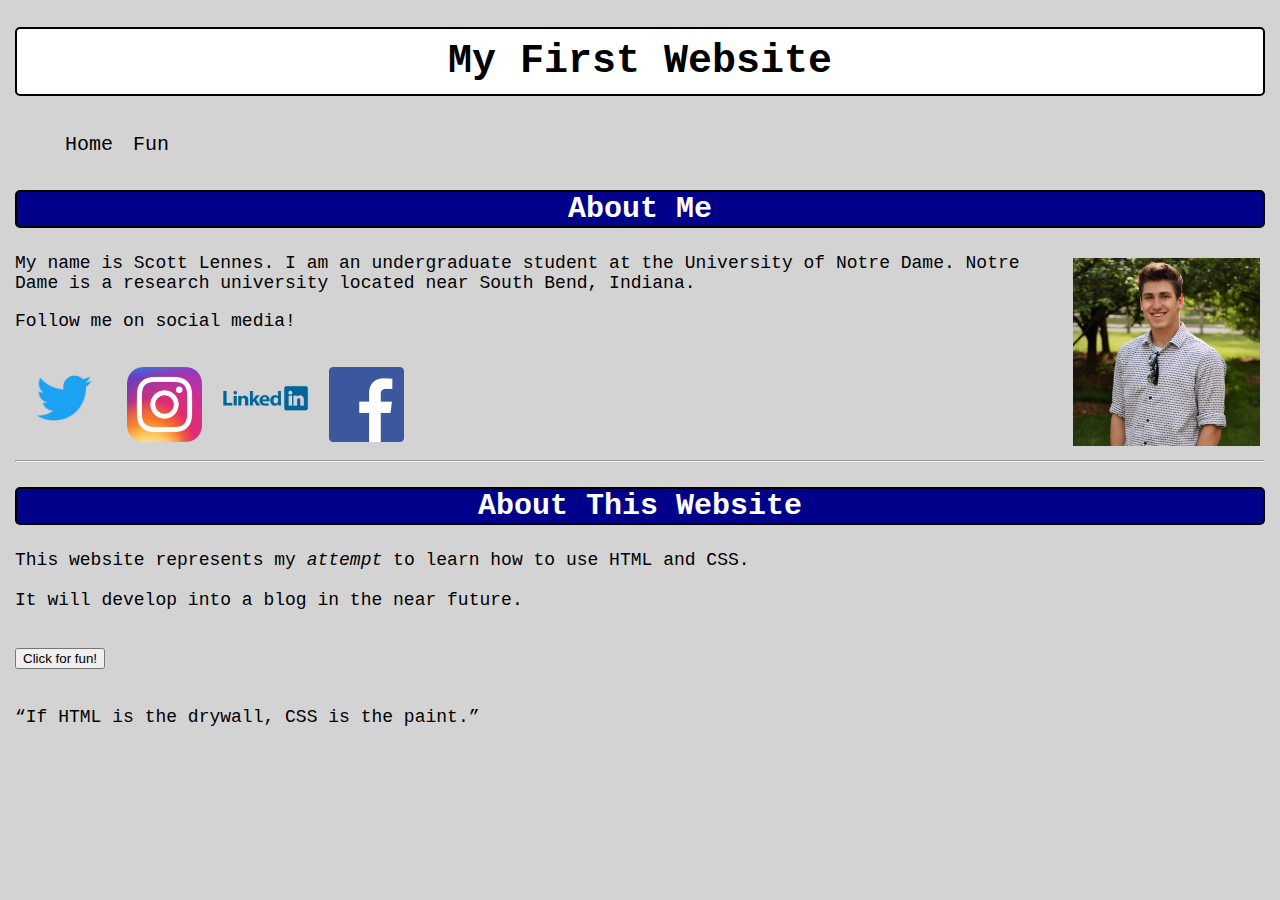
<file: index.html>
<!--My first HTML code!-->

<!DOCTYPE html>
<html>
<title>Let's Get Bread</title>
<link rel="stylesheet" href="styles.css">

<body>

<header>
    <h1>My First Website</h1>
</header>

<nav>
    <ul>
        <li><a href="index.html">Home</a></li>
        <li><a href="posts.html">Fun</a></li></ul>
</nav>

<section>
<h2>About Me</h2>
<img src="Scott_headshot.jpg" alt="Me" style="max-width:15%;float:right;">
<p>My name is Scott Lennes.       
    I am an undergraduate student at the University of Notre Dame.
    Notre Dame is a research university located near South Bend, Indiana.</p>
<p> Follow me on social media!</p>
<a href="https://twitter.com/Scooterboyy" target="_blank">
    <img src="Twitter.png" alt="Twitter" class="smicon"></a>
<a href="https://www.instagram.com/scottlennes/" target="_blank">
    <img src="Instagram.png" alt="Instagram" style="width:6%;" class="smicon"></a>
<a href="https://www.linkedin.com/in/scottlennes/" target="_blank">
    <img src="LinkedIn.png" alt="LinkedIn" class="smicon"></a>
<a href="https://www.facebook.com/scott.lennes" target="_blank">
    <img src="Facebook.png" alt="Facebook" style="width:6%;" class="smicon"></a>
<div style="clear:right;"></div>
</section>

<hr>

<section>
<h2>About This Website</h2>
<p>This website represents my <i>attempt</i> to learn how to use HTML and CSS.<br><br>
    It will develop into a blog in the near future.<br><br></p>
<a href="Fun!.html"><button>Click for fun!</button></a>
<p><br><q>If HTML is the drywall, CSS is the paint.</q></p>
</section>


</body>
</html>
</file>
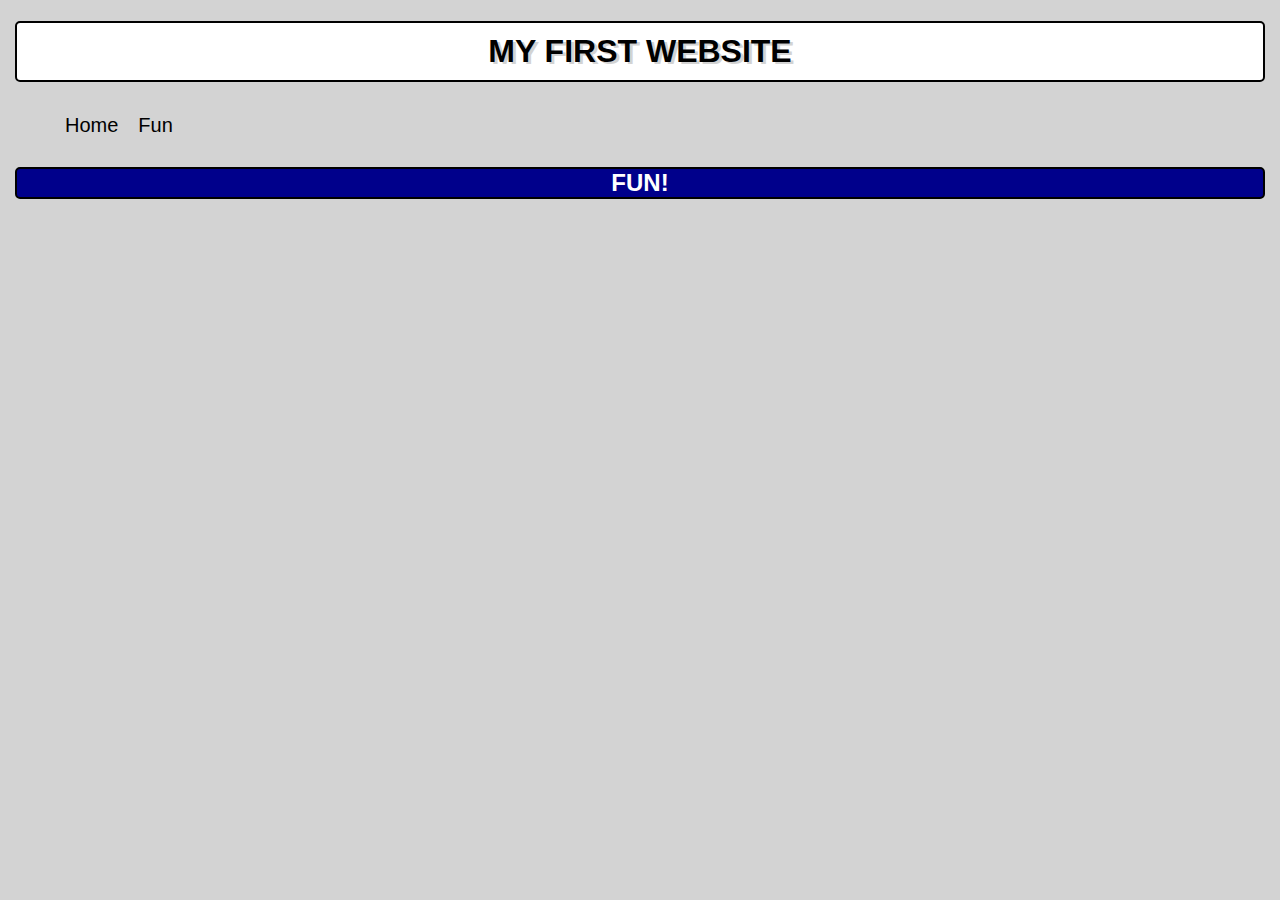
<file: Fun!.html>
<!DOCTYPE html>
<html>
<title>Let's Get Bread</title>
<link rel="stylesheet" href="Styles.css">

<body>

<header>
    <h1>My First Website</h1>
</header>

<nav>
     <ul>
        <li><a href="My First Website.html">Home</a></li>
        <li><a href="Fun!.html">Fun</a></li>
    </ul>
</nav>


<h2 style="font-size:500;text-align:center">FUN!</h2>

</body>

</html>
</file>
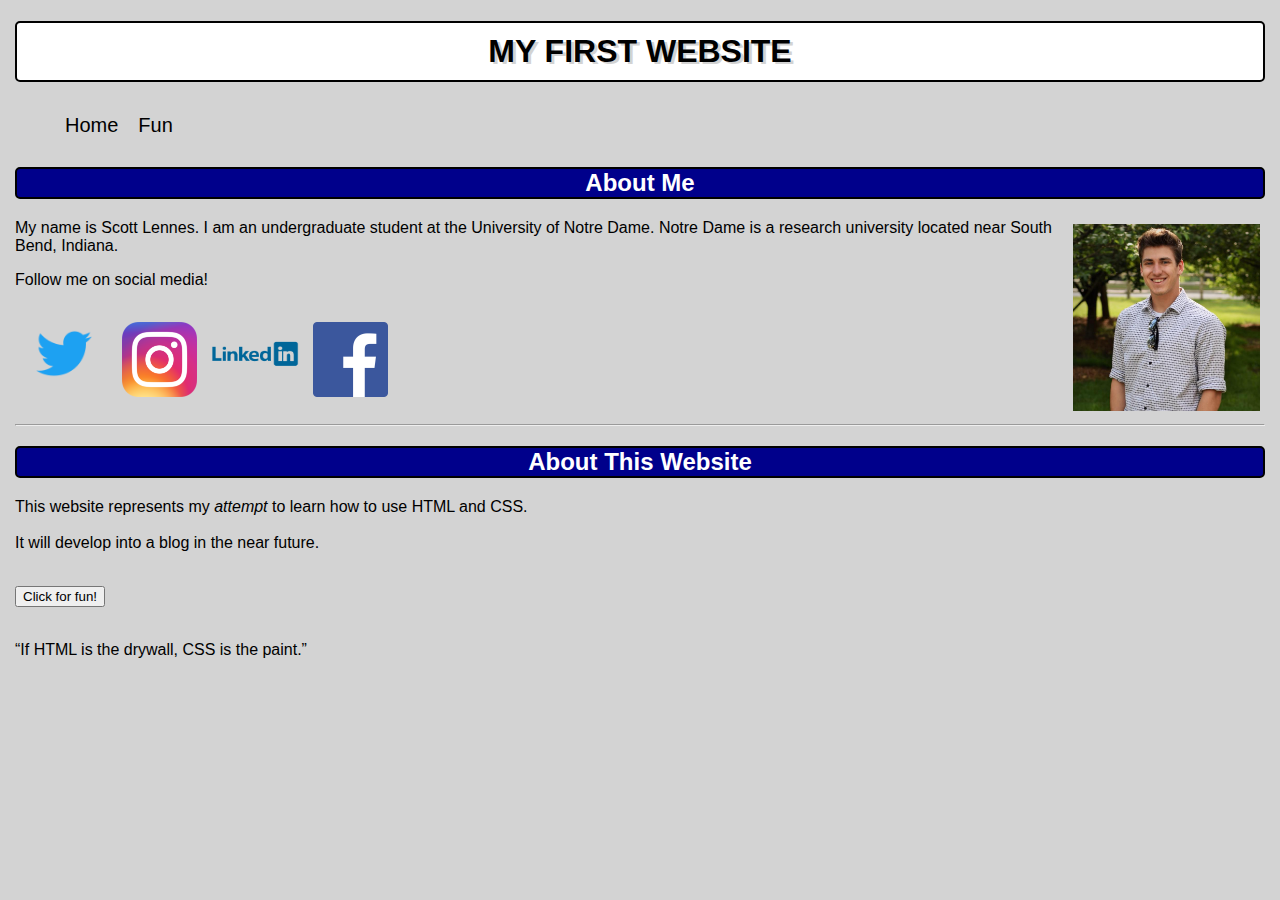
<file: My First Website.html>
<!--My first HTML code!-->

<!DOCTYPE html>
<html>
<title>Let's Get Bread</title>
<link rel="stylesheet" href="Styles.css">

<body>

<header>
    <h1>My First Website</h1>
</header>

<nav>
    <ul>
        <li><a href="My First Website.html">Home</a></li>
        <li><a href="Fun!.html">Fun</a></li></ul>
</nav>

<section>
<h2>About Me</h2>
<img src="Scott_headshot.jpg" alt="Me" style="max-width:15%;float:right;">
<p>My name is Scott Lennes.       
    I am an undergraduate student at the University of Notre Dame.
    Notre Dame is a research university located near South Bend, Indiana.</p>
<p> Follow me on social media!</p>
<a href="https://twitter.com/Scooterboyy" target="_blank">
    <img src="Twitter.png" alt="Twitter" class="smicon"></a>
<a href="https://www.instagram.com/scottlennes/" target="_blank">
    <img src="Instagram.png" alt="Instagram" style="width:6%;" class="smicon"></a>
<a href="https://www.linkedin.com/in/scottlennes/" target="_blank">
    <img src="LinkedIn.png" alt="LinkedIn" class="smicon"></a>
<a href="https://www.facebook.com/scott.lennes" target="_blank">
    <img src="Facebook.png" alt="Facebook" style="width:6%;" class="smicon"></a>
<div style="clear:right;"></div>
</section>

<hr>

<section>
<h2>About This Website</h2>
<p>This website represents my <i>attempt</i> to learn how to use HTML and CSS.<br><br>
    It will develop into a blog in the near future.<br><br></p>
<a href="Fun!.html"><button>Click for fun!</button></a>
<p><br><q>If HTML is the drywall, CSS is the paint.</q></p>
</section>


</body>
</html>
</file>
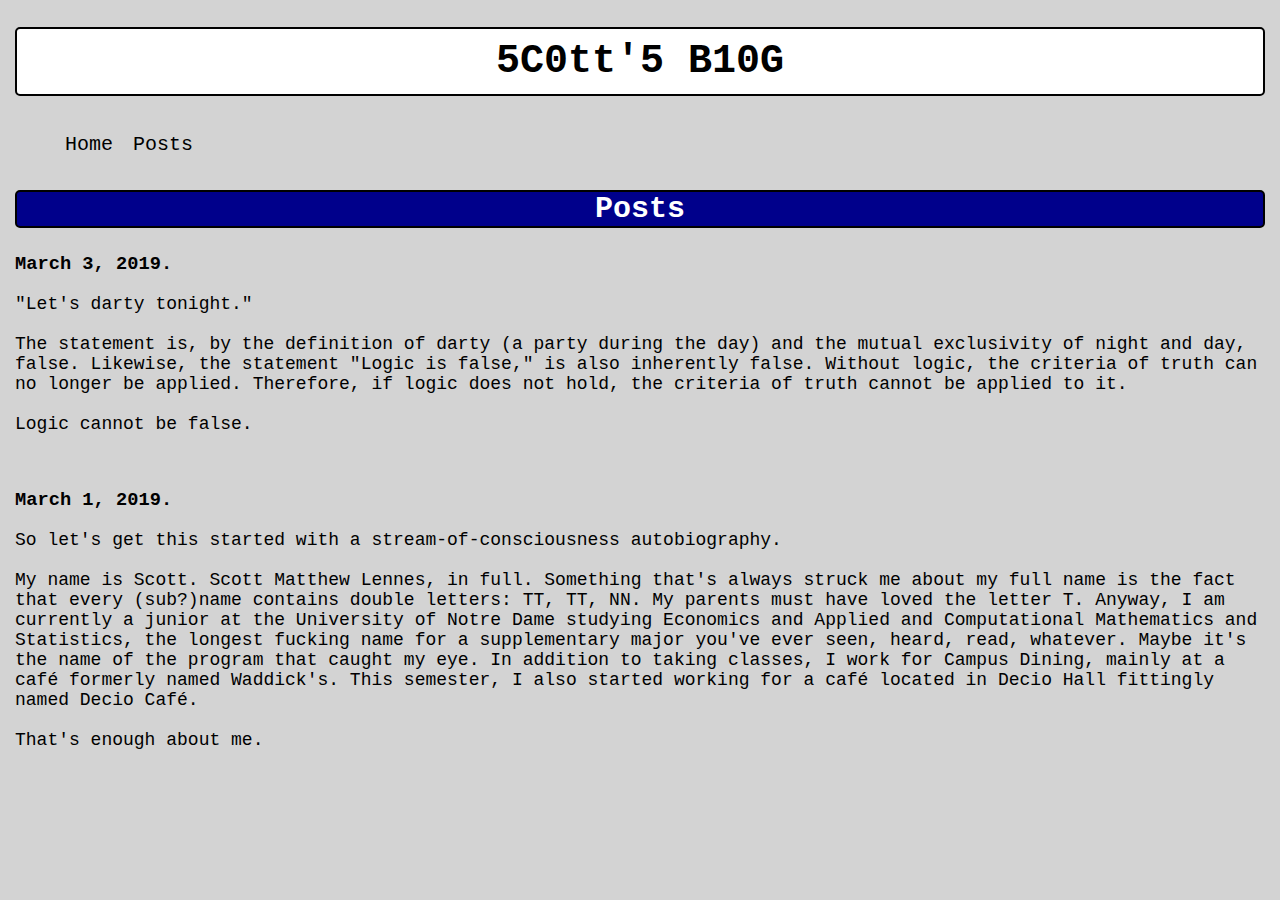
<file: posts.html>
<!DOCTYPE html>
<html>
<title>Let's Get Bread</title>
<link rel="stylesheet" href="styles.css">

<body>

<header>
    <h1>5C0tt'5 B10G</h1>
</header>

<nav>
     <ul>
        <li><a href="index.html">Home</a></li>
        <li><a href="posts.html">Posts</a></li>
    </ul>
</nav>


<h2>Posts</h2>

<h3>March 3, 2019.</h3>

<p>"Let's darty tonight."
    <br><br>
    The statement is, by the definition of darty (a party during the day) and the mutual exclusivity of night and day, false.
    Likewise, the statement "Logic is false," is also inherently false.
    Without logic, the criteria of truth can no longer be applied.
    Therefore, if logic does not hold, the criteria of truth cannot be applied to it.
    <br><br>
    Logic cannot be false.
</p>

<br>

<h3>March 1, 2019.</h3>

<p>So let's get this started with a stream-of-consciousness autobiography.
    <br><br>
    My name is Scott. Scott Matthew Lennes, in full. 
    Something that's always struck me about my full name is the fact that every (sub?)name contains double letters: TT, TT, NN. 
    My parents must have loved the letter T. 
    Anyway, I am currently a junior at the University of Notre Dame studying Economics and Applied and Computational Mathematics and Statistics, the longest fucking name for a supplementary major you've ever seen, heard, read, whatever. 
    Maybe it's the name of the program that caught my eye. In addition to taking classes, I work for Campus Dining, mainly at a café formerly named Waddick's. 
    This semester, I also started working for a café located in Decio Hall fittingly named Decio Café. 
    <br><br>
    That's enough about me. 
    </p>

</body>

</html>
</file>
<file: styles.css>
body {
  background-color:lightgray;
  font-family:'Courier New', Courier, monospace;
  margin:15px;
  color:black;
}

h1 {
  text-align:center;
  font-family:'Courier New', Courier, monospace;
  border:2px solid black;
  border-radius:5px;
  background-color:white;
  padding:10px;
  font-size:40px;
}

nav ul {
  list-style-type:none;
  overflow:hidden;
}

nav ul li {
  float:left;
  padding:10px;
  font-size:20px;
}

nav ul li a {
  text-decoration:none;
  color:black;
}

h2 {
  color:white;
  background-color:darkblue;
  border:2px solid black;
  border-radius:5px;
  text-align:center;
  font-size:30px;
}

h3 {
  color:black
}

p {
  font-size: 18px
}

img {
    margin:5px;
}

.smicon{
  width:7%;
}
</file>
<file: Styles.css>
body {
  background-color:lightgray;
  font-family:Verdana, Geneva, Tahoma, sans-serif;
  margin:15px;
  color:black;
}

h1 {
  text-align:center;
  font-family:Verdana, Geneva, Tahoma, sans-serif;
  text-transform:uppercase;
  text-shadow:3px 2px lightgray;
  border:2px solid black;
  border-radius:5px;
  background-color:white;
  padding:10px;
}

nav ul {
  list-style-type:none;
  overflow:hidden;
}

nav ul li {
  float:left;
  padding:10px;
  font-size:20px;
}

nav ul li a {
  text-decoration:none;
  color:black;
}

h2 {
    color:white;
    background-color:darkblue;
    border:2px solid black;
    border-radius:5px;
    text-align:center;
}

img {
    margin:5px;
}

.smicon{
  width:7%;
}
</file>
